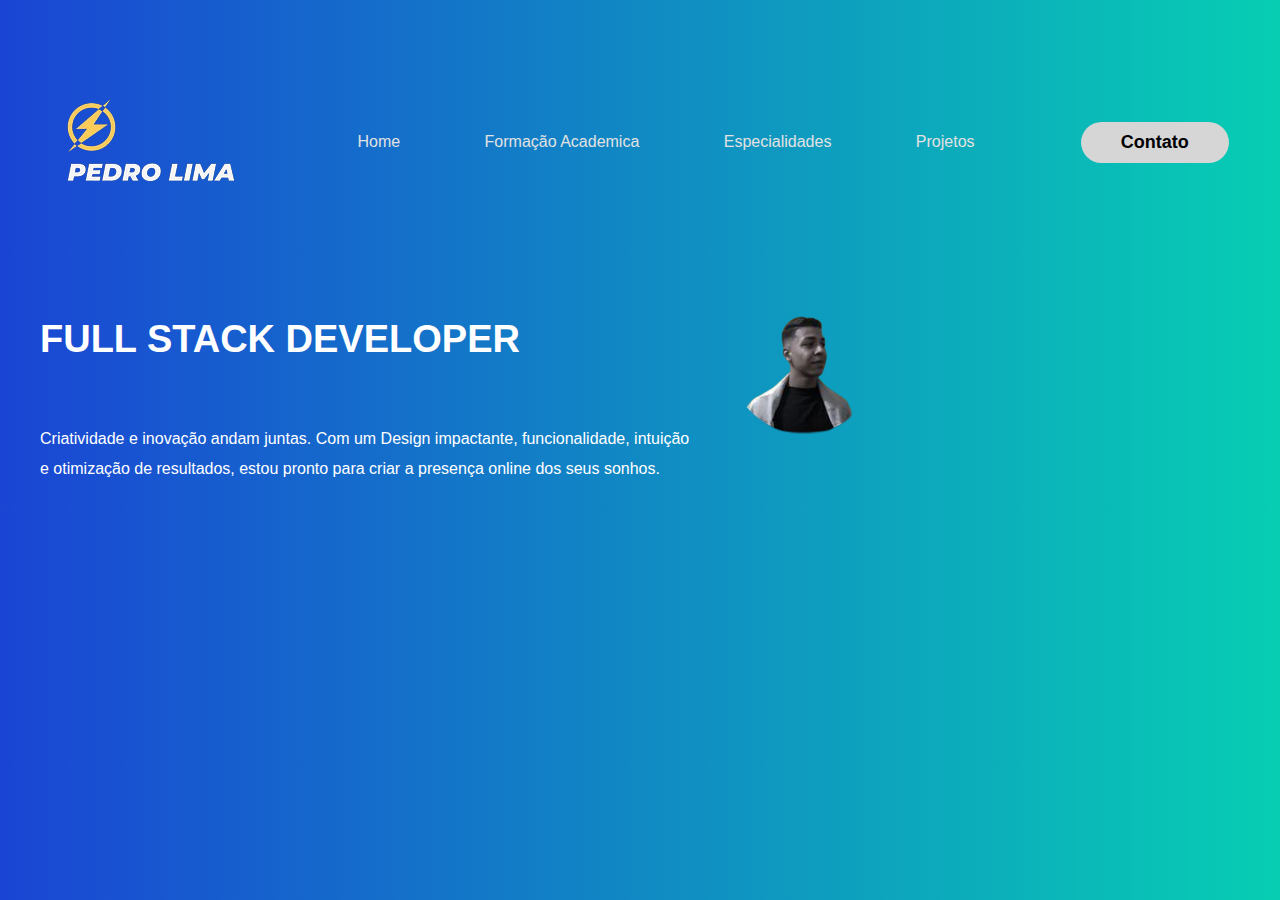
<file: index.html>
<!DOCTYPE html>
<html lang="pt-br">
<head>
    <meta charset="UTF-8">
    <meta http-equiv="X-UA-Compatible" content="IE=edge">
    <meta name="viewport" content="width=device-width, initial-scale=1.0">
    <!-- goolgle fonts-->
    <link rel="preconnect" href="https://fonts.googleapis.com">
<link rel="preconnect" href="https://fonts.gstatic.com" crossorigin>
<link href="https://fonts.googleapis.com/css2?family=Poppins:ital,wght@0,100;0,200;0,300;0,400;0,500;0,600;0,700;0,800;0,900;1,100;1,200;1,300;1,400;1,500;1,600;1,700;1,800;1,900&display=swap" rel="stylesheet">
    <!--fim google fonts-->
    <link rel="stylesheet" href="style.css">
    <title>Portifolio</title>
</head>
<body>
    <header>
        <div class="interface">
            <div class="logo">
                <a href="#">
                    <img src="img/Preview__1_-removebg-preview.png" alt=" logo pedro lima"

                </a>

            </div> <!--logo-->
            <nav class="menu-desktop">
                <ul>
                    
                       <li><a href="index.html">Home</a></li>
                       <li><a href="formacao.html">Formação Academica</a></li>
                       <li><a href="especialidades.html">Especialidades</a></li>
                       <li><a href="projetos.html">Projetos</li>
                    
                </ul>

            </nav>
            <div class="btn-contato">
                <a href="#">
                    <button>Contato</button>
                </a>
            </div>

        </div> <!--interface-->
    </header>
    <main>
        <section class="topo-do-site">
            <div class="interface">
                <div class="flex">
                <div class="txt-topo-site">
                    <h1>FULL STACK DEVELOPER</h1>
                    <P><br>Criatividade e inovação andam juntas. Com um Design impactante,
                        funcionalidade, intuição</br> e otimização de resultados,
                         estou pronto para criar a presença online dos seus sonhos.
                    </P>
                </div><!--txt-topo-site-->

                <div class="img-topo-site">
                    <img src="img/eu-removebg-preview.png" alt="">
                </div><!--img-topo-site-->
                </div><!--flex-->
            </div><!--interface-->
        </section><!--topo-do-site-->
    </main>
</body>
</html>
</file>
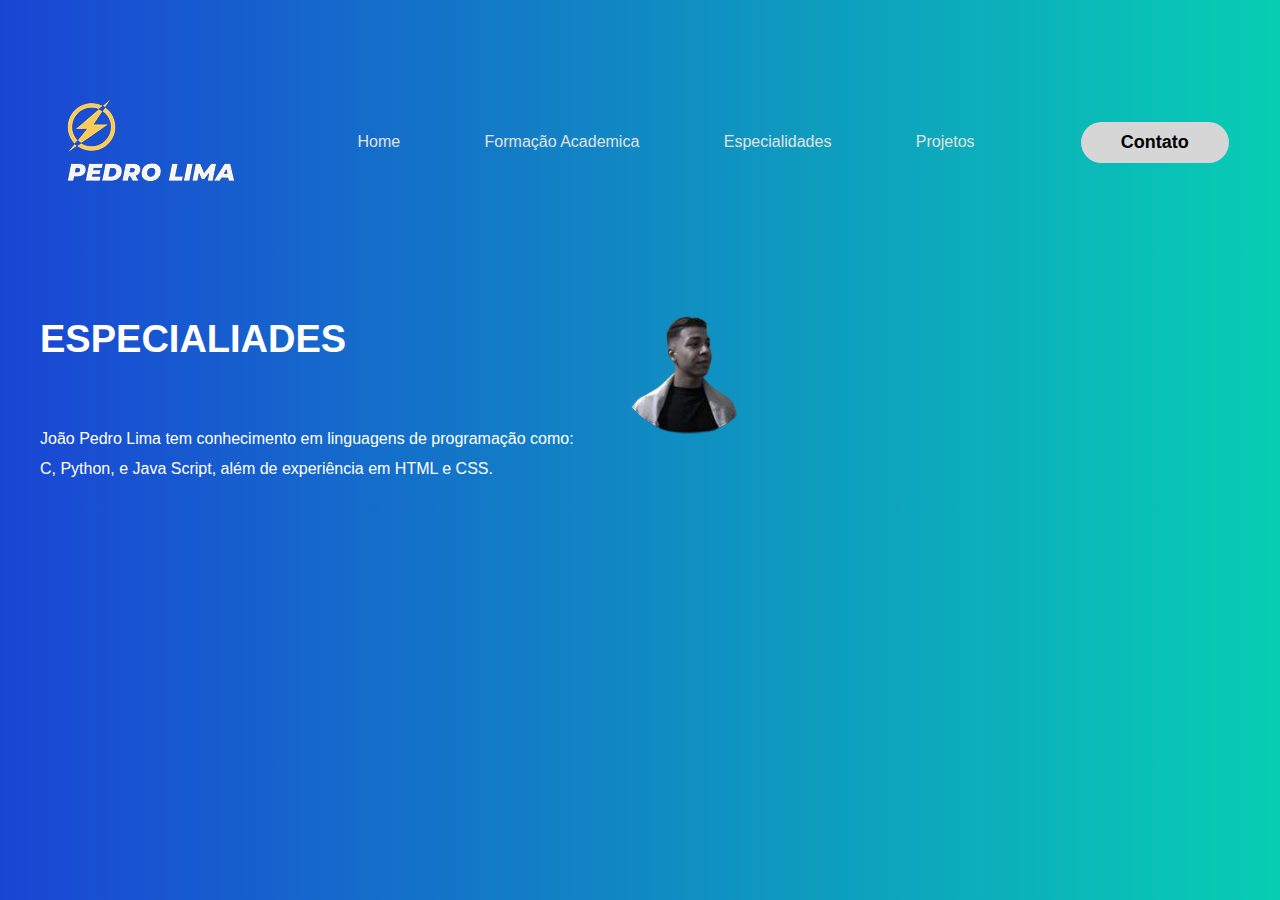
<file: especialidades.html>
<!DOCTYPE html>
<html lang="pt-br">
<head>
    <meta charset="UTF-8">
    <meta http-equiv="X-UA-Compatible" content="IE=edge">
    <meta name="viewport" content="width=device-width, initial-scale=1.0">
    <!-- goolgle fonts-->
    <link rel="preconnect" href="https://fonts.googleapis.com">
<link rel="preconnect" href="https://fonts.gstatic.com" crossorigin>
<link href="https://fonts.googleapis.com/css2?family=Poppins:ital,wght@0,100;0,200;0,300;0,400;0,500;0,600;0,700;0,800;0,900;1,100;1,200;1,300;1,400;1,500;1,600;1,700;1,800;1,900&display=swap" rel="stylesheet">
    <!--fim google fonts-->
    <link rel="stylesheet" href="style.css">
    <title>Especialidades</title>
</head>
<body>
    <header>
        <div class="interface">
            <div class="logo">
                <a href="#">
                    <img src="img/Preview__1_-removebg-preview.png" alt=" logo pedro lima"

                </a>

            </div> <!--logo-->
            <nav class="menu-desktop">
                <ul>
                    
                       <li><a href="index.html">Home</a></li>
                       <li><a href="formacao.html">Formação Academica</a></li>
                       <li><a href="especialidades.html">Especialidades</a></li>
                       <li><a href="projetos.html">Projetos</li>
                    
                </ul>

            </nav>
            <div class="btn-contato">
                <a href="#">
                    <button>Contato</button>
                </a>
            </div>

        </div> <!--interface-->
    </header>
    <main>
        <section class="topo-do-site">
            <div class="interface">
                <div class="flex">
                <div class="txt-topo-site">
                    <h1>ESPECIALIADES</h1>
                    <P><br>João Pedro Lima tem conhecimento em linguagens de programação como:</br> C, Python, e Java Script, além de experiência em HTML e CSS.
                    </P>
                </div><!--txt-topo-site-->

                <div class="img-topo-site">
                    <img src="img/eu-removebg-preview.png" alt="">
                </div><!--img-topo-site-->
                </div><!--flex-->
            </div><!--interface-->
        </section><!--topo-do-site-->
    </main>
</body>
</html>
</file>
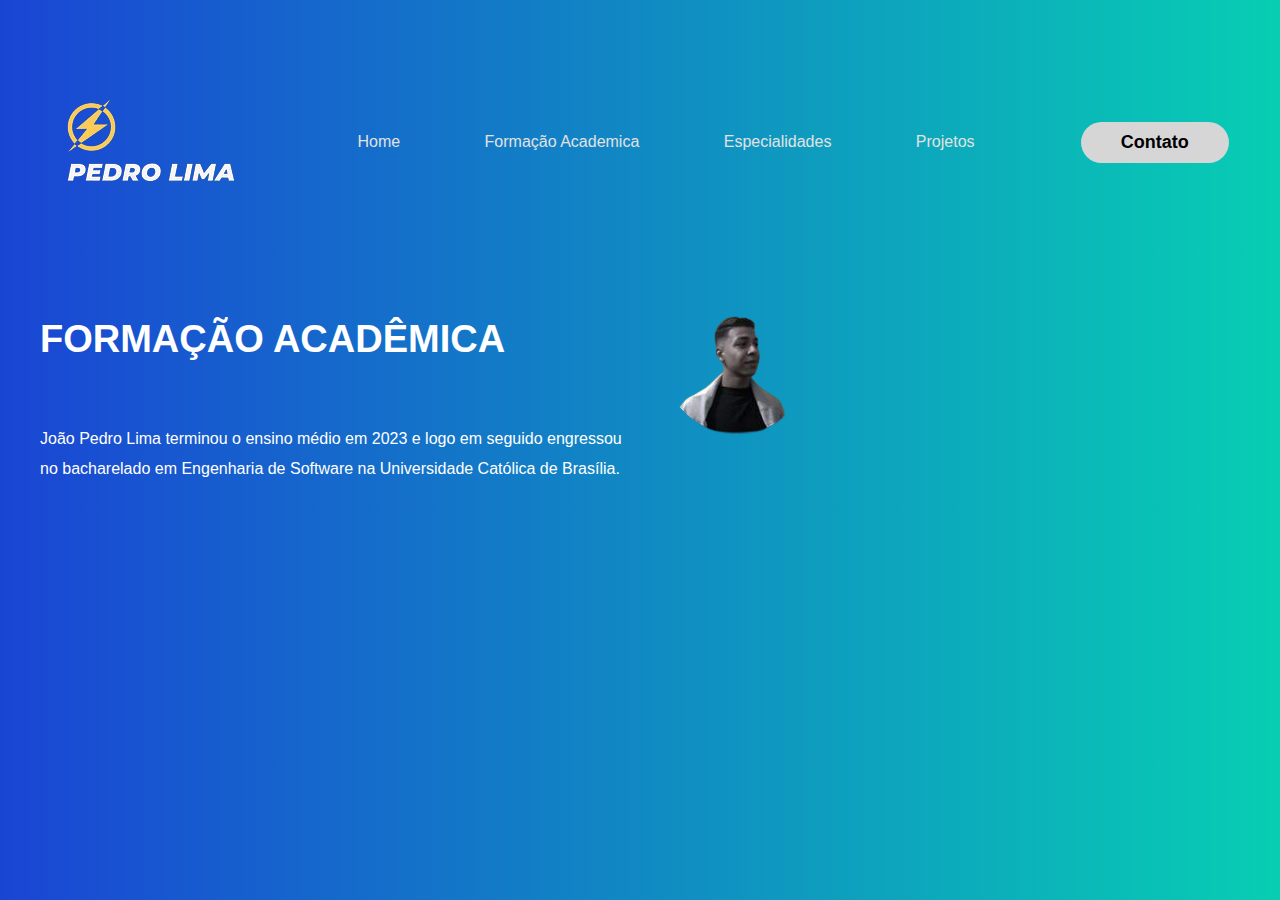
<file: formacao.html>
<!DOCTYPE html>
<html lang="pt-br">
<head>
    <meta charset="UTF-8">
    <meta http-equiv="X-UA-Compatible" content="IE=edge">
    <meta name="viewport" content="width=device-width, initial-scale=1.0">
    <!-- goolgle fonts-->
    <link rel="preconnect" href="https://fonts.googleapis.com">
<link rel="preconnect" href="https://fonts.gstatic.com" crossorigin>
<link href="https://fonts.googleapis.com/css2?family=Poppins:ital,wght@0,100;0,200;0,300;0,400;0,500;0,600;0,700;0,800;0,900;1,100;1,200;1,300;1,400;1,500;1,600;1,700;1,800;1,900&display=swap" rel="stylesheet">
    <!--fim google fonts-->
    <link rel="stylesheet" href="style.css">
    <title>Formação</title>
</head>
<body>
    <header>
        <div class="interface">
            <div class="logo">
                <a href="#">
                    <img src="img/Preview__1_-removebg-preview.png" alt=" logo pedro lima"

                </a>

            </div> <!--logo-->
            <nav class="menu-desktop">
                <ul>
                    
                       <li><a href="index.html">Home</a></li>
                       <li><a href="formacao.html">Formação Academica</a></li>
                       <li><a href="especialidades.html">Especialidades</a></li>
                       <li><a href="projetos.html">Projetos</li>
                    
                </ul>

            </nav>
            <div class="btn-contato">
                <a href="#">
                    <button>Contato</button>
                </a>
            </div>

        </div> <!--interface-->
    </header>
    <main>
        <section class="topo-do-site">
            <div class="interface">
                <div class="flex">
                <div class="txt-topo-site">
                    <h1>FORMAÇÃO ACADÊMICA</h1>
                    <P><br>João Pedro Lima terminou o ensino médio em 2023 e logo em 
                        seguido engressou </br> no bacharelado em Engenharia de Software na Universidade Católica de 
                        Brasília.
                       
                    </P>
                            
                    
                </div><!--txt-topo-site-->

                <div class="img-topo-site">
                    <img src="img/eu-removebg-preview.png" alt="">
                </div><!--img-topo-site-->
                </div><!--flex-->
            </div><!--interface-->
        </section><!--topo-do-site-->
    </main>
</body>
</html>
</file>
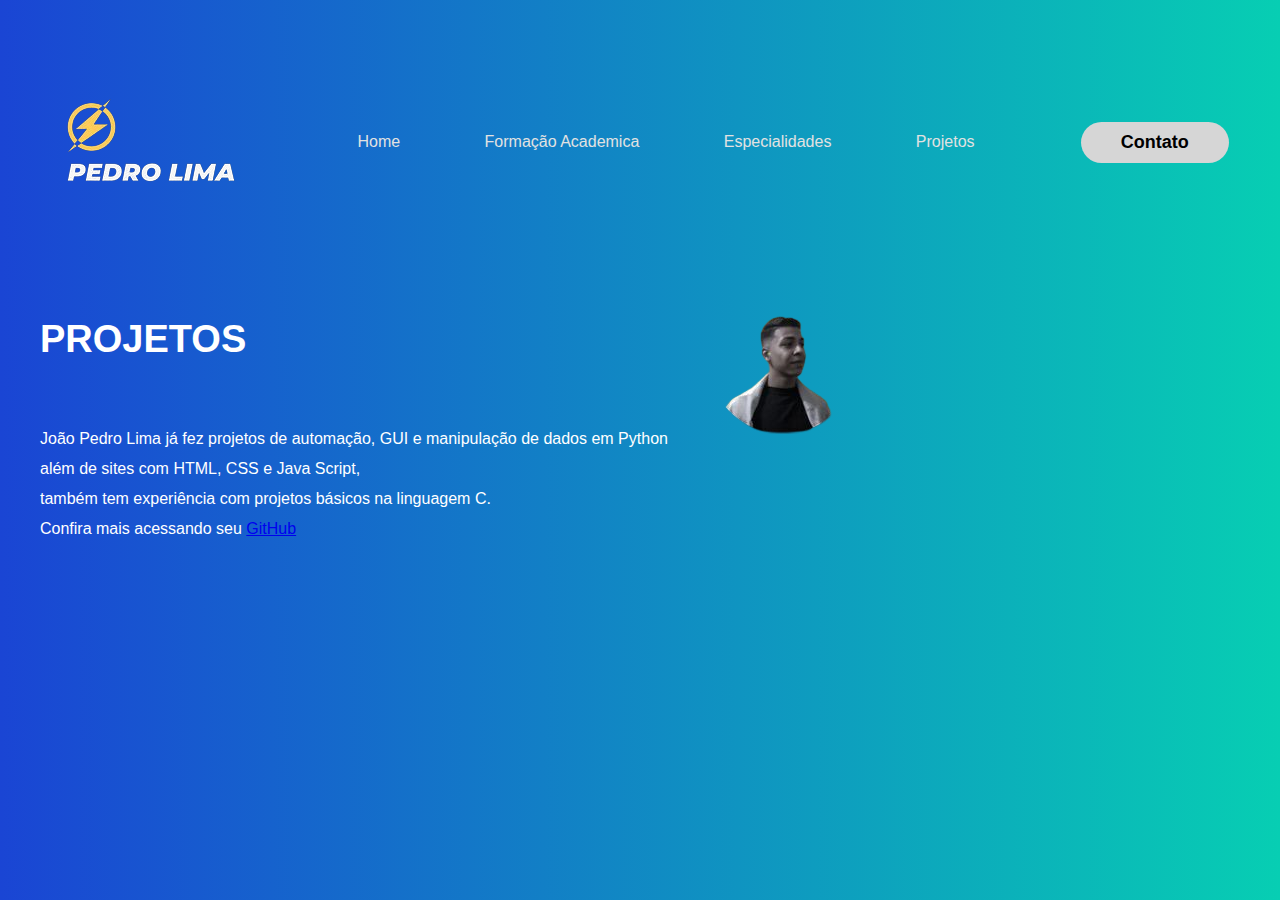
<file: projetos.html>
<!DOCTYPE html>
<html lang="pt-br">
<head>
    <meta charset="UTF-8">
    <meta http-equiv="X-UA-Compatible" content="IE=edge">
    <meta name="viewport" content="width=device-width, initial-scale=1.0">
    <!-- goolgle fonts-->
    <link rel="preconnect" href="https://fonts.googleapis.com">
<link rel="preconnect" href="https://fonts.gstatic.com" crossorigin>
<link href="https://fonts.googleapis.com/css2?family=Poppins:ital,wght@0,100;0,200;0,300;0,400;0,500;0,600;0,700;0,800;0,900;1,100;1,200;1,300;1,400;1,500;1,600;1,700;1,800;1,900&display=swap" rel="stylesheet">
    <!--fim google fonts-->
    <link rel="stylesheet" href="style.css">
    <title>Projetos</title>
</head>
<body>
    <header>
        <div class="interface">
            <div class="logo">
                <a href="#">
                    <img src="img/Preview__1_-removebg-preview.png" alt=" logo pedro lima"

                </a>

            </div> <!--logo-->
            <nav class="menu-desktop">
                <ul>
                    
                       <li><a href="index.html">Home</a></li>
                       <li><a href="formacao.html">Formação Academica</a></li>
                       <li><a href="especialidades.html">Especialidades</a></li>
                       <li><a href="projetos.html">Projetos</li>
                    
                </ul>

            </nav>
            <div class="btn-contato">
                <a href="https://www.linkedin.com/authwall?trk=bf&trkInfo=AQECcEzdk2oWqgAAAY-r_MbIh1ZAgxVRRp-xIfOkrp5i-1mgmIyGZYe2p1Q88QSlHhcRzLZr8slgXvKauxNu_fNt7BpmP0GmYxAdruR3-DprUqvyncM1sSLIx8aBxg0B5wvSWVQ=&original_referer=&sessionRedirect=https%3A%2F%2Fwww.linkedin.com%2Fin%2Fjo%25C3%25A3o-pedro-de-oliveira-lima-a4a0532a7%3Futm_source%3Dshare%26utm_campaign%3Dshare_via%26utm_content%3Dprofile%26utm_medium%3Dandroid_app">
                    <button>Contato</button>
                </a>
            </div>

        </div> <!--interface-->
    </header>
    <main>
        <section class="topo-do-site">
            <div class="interface">
                <div class="flex">
                <div class="txt-topo-site">
                    <h1>PROJETOS</h1>
                    <P><br>João Pedro Lima já fez projetos de automação, GUI e manipulação de dados em Python</br> 
                    além de sites com HTML, CSS e Java Script,</br> também tem experiência com projetos básicos na linguagem C.
                    <br>Confira mais acessando seu  <a href="https://github.com/jplima13745?tab=projects"> GitHub</a>
                    </P>
                </div><!--txt-topo-site-->

                <div class="img-topo-site">
                    <img src="img/eu-removebg-preview.png" alt="">
                </div><!--img-topo-site-->
                </div><!--flex-->
            </div><!--interface-->
        </section><!--topo-do-site-->
    </main>
</body>
</html>
</file>
<file: style.css>
/* estilo geral*/
*{
    margin: 0;
    padding: 0;
    box-sizing: border-box;
    font-family: 'Popins', sans-serif;
}

body{
    background: linear-gradient(to right, #1a45d4, #07ceb3); /* Padrão */
    height: 100vh;
}

.interface{
    max-width: 1280px;
    margin: 0 auto;
}

.flex{
    display: flex;
}

/* estilo do cabeçalho */
header{
    padding: 40px 4%;

}

header > .interface{
    display: flex;
    align-items: center;
    justify-content: space-between;
}

header a{
    color: #e2e2e2;
    text-decoration: none;
    display: inline-block;
    transition: .2s;
}

header a:hover{
    color: #fff;
    transform: scale(1.2);
}

header nav ul{
    list-style-type: none;
}

header nav ul li{
    display: inline-block;
    padding: 0 40px;
    
}

header .btn-contato button{
    padding: 10px 40px;
    font-size: 18px;
    font-weight: 600;
    background-color: rgb(214, 214, 214);
    border: 0;
    border-radius: 30px;
    cursor: pointer;
}

header .btn-contato button:hover{
    box-shadow: 0px 0px 8px #070be4;
}

/* estilo do topo do site*/

section .topo-do-site{
    padding: 40px 4%;
}

section.topo-do-site.flex{
    align-items: center;
    justify-content: center;
    gap: 90px;
}

.topo-do-site h1{
    color: #fff;
    font-size: 38px;
    line-height: 30px;
    margin: 40px;
}

.topo-do-site .txt-topo-site p{
    color: #fff;
    margin: 40px ;
    line-height: 30px;
    
}



.topo-do-site .img-topo-site img{
    position: relative;
    animation: flutuar 2s ease-in-out infinite alternate;

}


@keyframes flutuar{
    0%{
        top: 0;
    }
    100%{
        top: 30px;
    }
}
</file>
